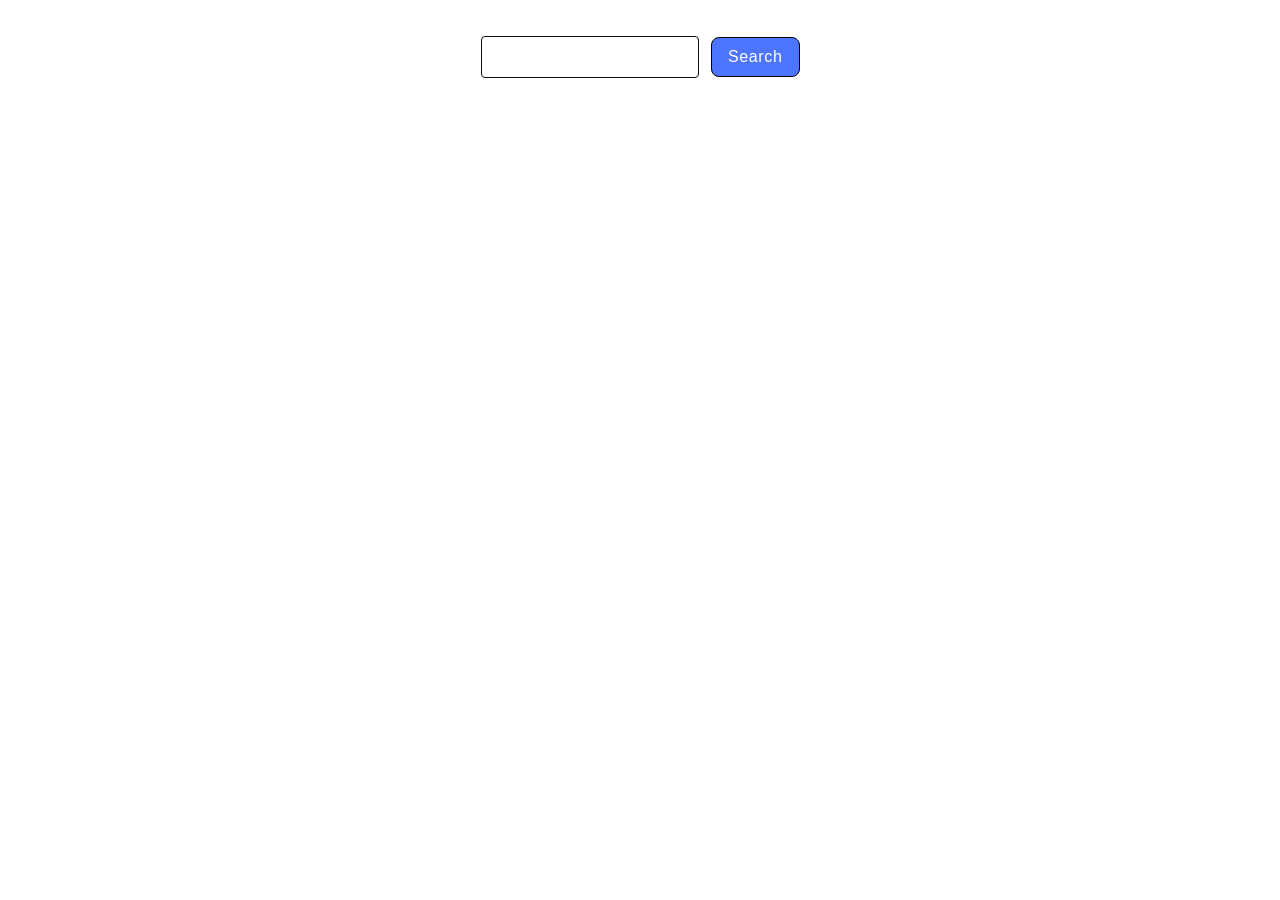
<file: src/index.html>
<!DOCTYPE html>
<html lang="en">

<head>
  <meta charset="UTF-8" />
  <meta name="viewport" content="width=device-width, initial-scale=1.0" />
  <title>Document</title>

  <link rel="preconnect" href="https://fonts.googleapis.com" />
  <link rel="preconnect" href="https://fonts.gstatic.com" crossorigin />
  <link
    href="https://fonts.googleapis.com/css2?family=Manrope:wght@400;500;600&family=Montserrat:wght@400;500;600&display=swap"
    rel="stylesheet" />
  <link href="./css/styles.css" rel="stylesheet" />
</head>

<body>
  <form action="#" method="get" class="search-form">
    <input type="text" id="query" class="image-query" />
    <button type="submit" class="search-button">Search</button>
  </form>
  <span class="loader"></span>
  <div id="gallery" class="gallery">
    <div class="no-results-message">Sorry, there are no images matching your search query. Please try again!</div>
  </div>

  <script type="module" src="./main.js"></script>
</body>

</html>
</file>
<file: src/css/styles.css>
/**
  |============================
  | include css partials with
  | default @import url()
  |============================
*/
@import url('./reset.css');
@import url('./vite-promo.css');
@import url('./header.css');

:root {
  font-family: Inter, Avenir, Helvetica, Arial, sans-serif;
  font-size: 16px;
  line-height: 24px;
  font-weight: 400;

  color: #242424;
  background-color: rgba(255, 255, 255, 0.87);

  font-synthesis: none;
  text-rendering: optimizeLegibility;
  -webkit-font-smoothing: antialiased;
  -moz-osx-font-smoothing: grayscale;
  -webkit-text-size-adjust: 100%;
}

body {
  padding: 20px;
}

body::before {
  content: '';
  display: block;
  position: fixed;
  width: 100vw;
  height: 100vh;
  top: 0;
  left: 0;
  z-index: -1;
}

.loader {
  width: 48px;
  height: 48px;
  border-radius: 50%;
  display: none;
  position: absolute;
  top: 50%;
  left: 50%;
  transform: translate(-50%, -50%);
  border: 2px solid #ff3d00;
  box-sizing: border-box;
  animation: rotation 1s linear infinite;
}

.loader::after {
  content: '';
  box-sizing: border-box;
  position: absolute;
  left: 4px;
  top: 4px;
  border: 2px solid #fff;
  width: 12px;
  height: 12px;
  border-radius: 50%;
}

@keyframes rotation {
  0% {
    transform: rotate(0deg);
  }
  100% {
    transform: rotate(360deg);
  }
}

.icon-close-messege:before {
  content: '\e900';
  color: #fff;
}

.icon-bi_x-octagon:before {
  content: '\e904';
  color: #fafafb;
}

.icon-chek:before {
  content: '\e903';
  color: #fff;
}

.icon-warning:before {
  content: '\e901';
  color: #fff;
}

.icon-close:before {
  content: '\e902';
  color: #fafafb;
}

ul {
  margin: 0;
  padding: 0;
}

.search-form {
  width: fit-content;
  margin: 0 auto;
  margin-bottom: 32px;
}

.image-query {
  font-size: 16px;
  margin-top: 8px;
  width: 100%;
  max-width: 272px;
  height: 40px;
  border: 1px solid #0e0d0d;
  border-radius: 4px;
  padding: 0;
  padding-left: 16px;
}

button {
  color: #fff;
  height: 40px;
  padding: 8px 16px;
  border: 1px solid #000000;
  border-radius: 8px;
  font-weight: 500;
  letter-spacing: 0.64px;
  background-color: #4e75ff;
  display: inline-block;
  font-size: medium;
  transition: 300ms;
}

button:hover {
  background-color: #6c8cff;
  transform: scale(1.05);
}
.gallery {
  list-style: none;
  display: grid;
  grid-template-columns: 1fr;
  gap: 24px;
  padding: 0;
  width: 100%;
  max-width: 1128px;
  margin: 0 auto;
}

@media (min-width: 576px) {
  .gallery {
    grid-template-columns: 1fr 1fr;
  }
}

@media (min-width: 768px) {
  .gallery {
    grid-template-columns: 1fr 1fr 1fr;
  }
}

figure {
  margin: 0;
}

.gallery-link {
  display: block;
}

.gallery-image {
  width: 100%;
  height: 200px;
  display: block;
  object-fit: cover;
}

.gallery-link {
  display: block;
  position: relative;
  border: 1px solid #808080;
}

.gallery__figcaption {
  list-style: none;
  position: absolute;
  bottom: 0;
  left: 0;
  display: flex;
  padding: 4px 0;
  align-items: center;
  justify-content: space-evenly;
  background-color: #fff;
  height: 48px;
  width: 100%;
}

.image-item {
  color: #2f4f4f;
  font-weight: 600;
  font-size: 12px;
  line-height: 133%;
  letter-spacing: 0.04em;
  display: flex;
  flex-wrap: wrap;
  justify-content: center;
  align-items: center;
  flex-direction: column;
}

.image-elem {
  font-weight: 400;
  font-size: 12px;
  line-height: 200%;
  letter-spacing: 0.04em;
}

.image-query {
  font-size: 16px;
  margin-top: 8px;
  width: 100%;
  max-width: 272px;
  height: 40px;
  border: 1px solid #0e0d0d;
  border-radius: 4px;
  padding: 0;
  padding-left: 16px;
}

@media (min-width: 768px) {
  .image-query {
    width: auto;
    max-width: none;
    display: inline-block;
    margin-right: 8px;
  }

  button {
    margin-left: 0;
  }
}

@media (max-width: 767px) {
  .image-query {
    margin-bottom: 8px;
  }

  button {
    width: 50%;
    margin-left: 25%;
    margin-right: auto;
  }
}

.no-results-message {
  display: none;
  background-color: #ff4e4e;
  color: #fff;
  padding: 10px;
  border: 1px solid #050505;
  border-radius: 4px;
  text-align: center;
  width: 432px;
  position: absolute;
  top: 20px;
  right: 50px;
}
</file>
